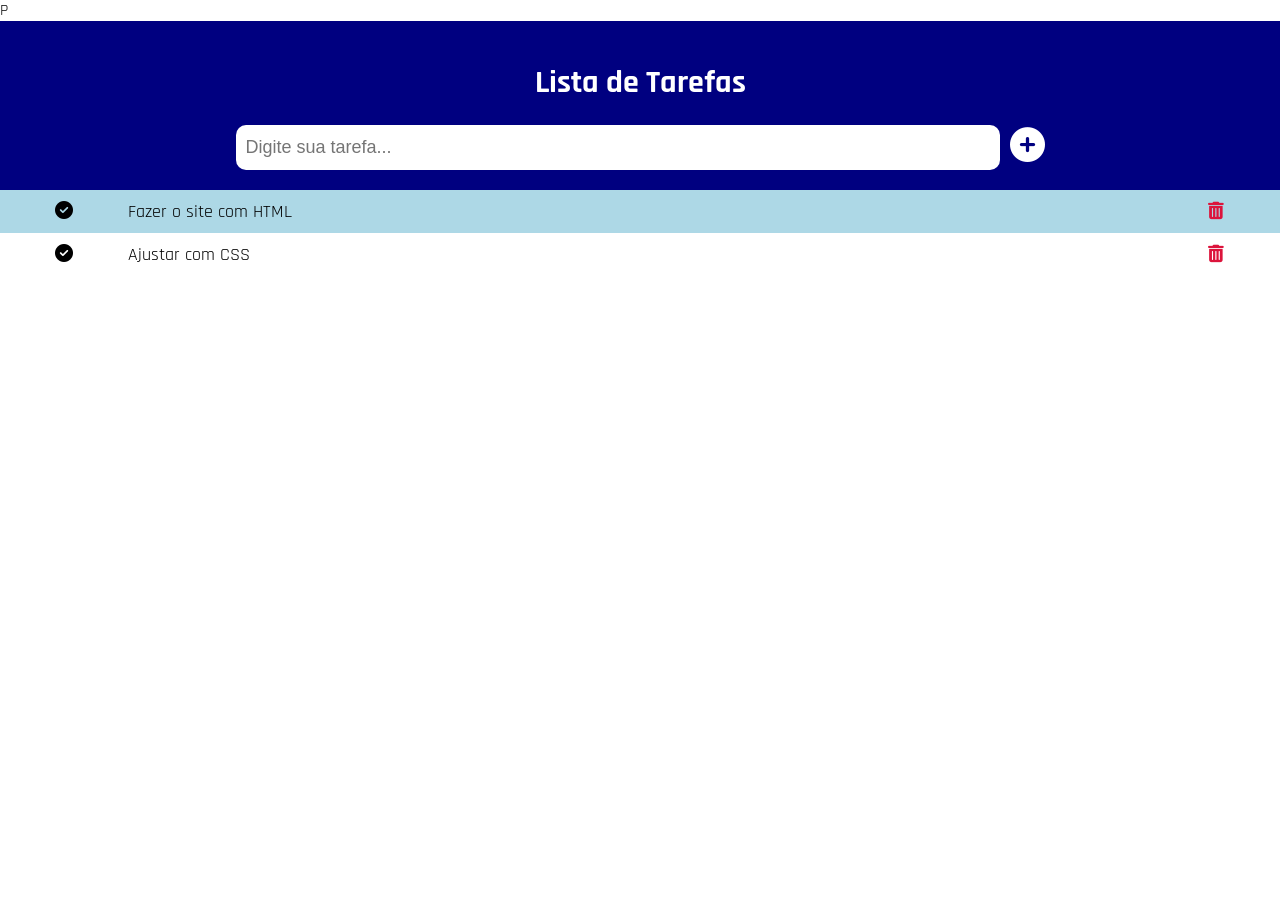
<file: index.html>
<!DOCTYPE html>
<html lang="en">
<head>
    <meta charset="UTF-8">
    <meta name="viewport" content="width=device-width, initial-scale=1.0">
    <link rel="stylesheet" href="https://cdnjs.cloudflare.com/ajax/libs/font-awesome/6.4.0/css/all.min.css">
    <link href="estilo.css" rel="stylesheet" />
    
</head>

<body>P
    <header>
        <h1>Lista de Tarefas</h1>
        <input type="text" id="tarefa" placeholder="Digite sua tarefa...">
        <span><i class="fas fa-plus-circle" id="btn"></i></span>
    </header>

    <ul id="lista">
        <li>
            <i class="fas fa-check-circle check"></i>
            <span>Fazer o site com HTML</span>
            <i class="fa-solid fa-trash-can close"></i>
        </li>
        
        <li>
            <i class="fas fa-check-circle check"></i>
            <span>Ajustar com CSS</span>
            <i class="fa-solid fa-trash-can close"></i>
        </li>
    </ul>

    <script src="script.js"></script>

</body>
</html>
</file>
<file: estilo.css>
@import url('https://fonts.googleapis.com/css2?family=Rajdhani:wght@300;400;500;600;700&display=swap');
body
{ 
    margin: 0;
    font-family: "Rajdhani", sans-serif;
}

header
{
    background-color: #000080;
    color: #fff;
    display: flex;
    flex-wrap: wrap;
    justify-content: center;
    padding: 20px;
}

header h1
{
    width: 100%;
    text-align: center;
}

header input
{
    border: none;
    border-radius: 10px;
    padding: 10px;
    width: 60%;
    font-size: 18px;
}

header span
{
    padding-left: 10px;
    font-size: 35px;
    cursor: pointer;
}

ul
{
    margin: 0;
    padding: 0;
}

ul li
{
    cursor: pointer;
    padding: 10px 0;
    list-style-type: none;
    font-size: 18px;
    display: flex;
    transition: 0.3s;
    align-items: center;
}

ul li:nth-child(odd){background-color: #ADD8E6;}
ul li:hover{background-color: beige;}
ul li span{width: 80%;}
ul li i{width: 10%; text-align: center;}
.close{color: #dc143c;}
</file>
